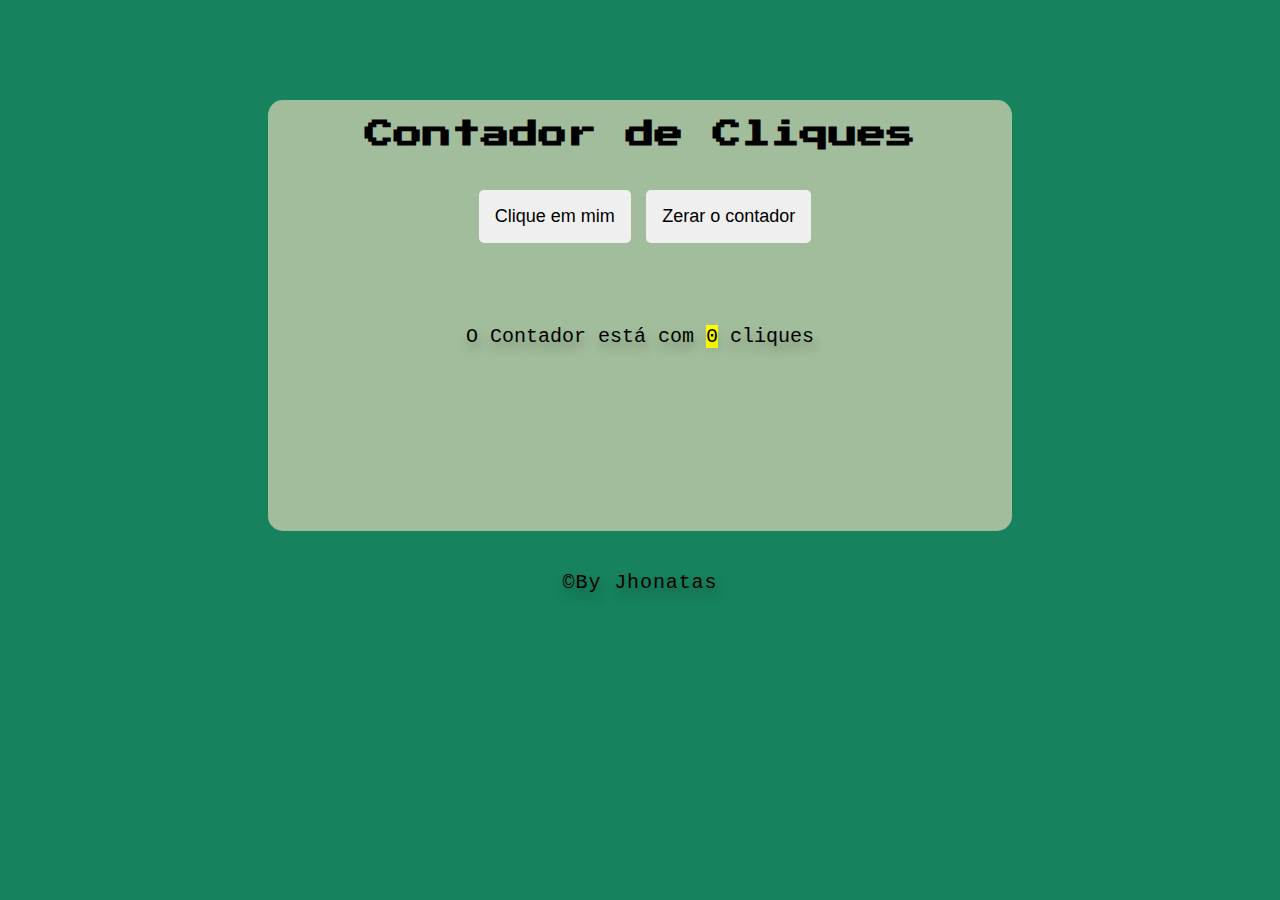
<file: index.html>
<!DOCTYPE html>
<html lang="pt-br">
<head>
    <meta charset="UTF-8">
    <meta http-equiv="X-UA-Compatible" content="IE=edge">
    <meta name="viewport" content="width=device-width, initial-scale=1.0">
    <title>Contador de Cliques</title>

    <link rel="stylesheet" href="assets/css/style.css">
    <link rel="stylesheet" href="assets/css/media-query.css">
</head>
<body>
    <main class="main">
        <section class="conteiner">
            <h1>Contador de Cliques</h1>
            <div>
                <button id="contar">Clique em mim</button>
                <button id="zerar">Zerar o contador</button>
            </div>
            <div id="conteundo">
                <p>O Contador está com <mark>0</mark> cliques</p>
            </div>
            <audio>
                <source src="assets/audio/anya_waku.m4a" type="audio/aac">
            </audio>
        </section>
    </main>
    <footer>
        <p>&copy;By <a href="https://github.com/jhonatasv" target="_blank" rel="author">Jhonatas</a></p>
    </footer>
    <script src="assets/contador.js"></script>
</body>
</html>
</file>
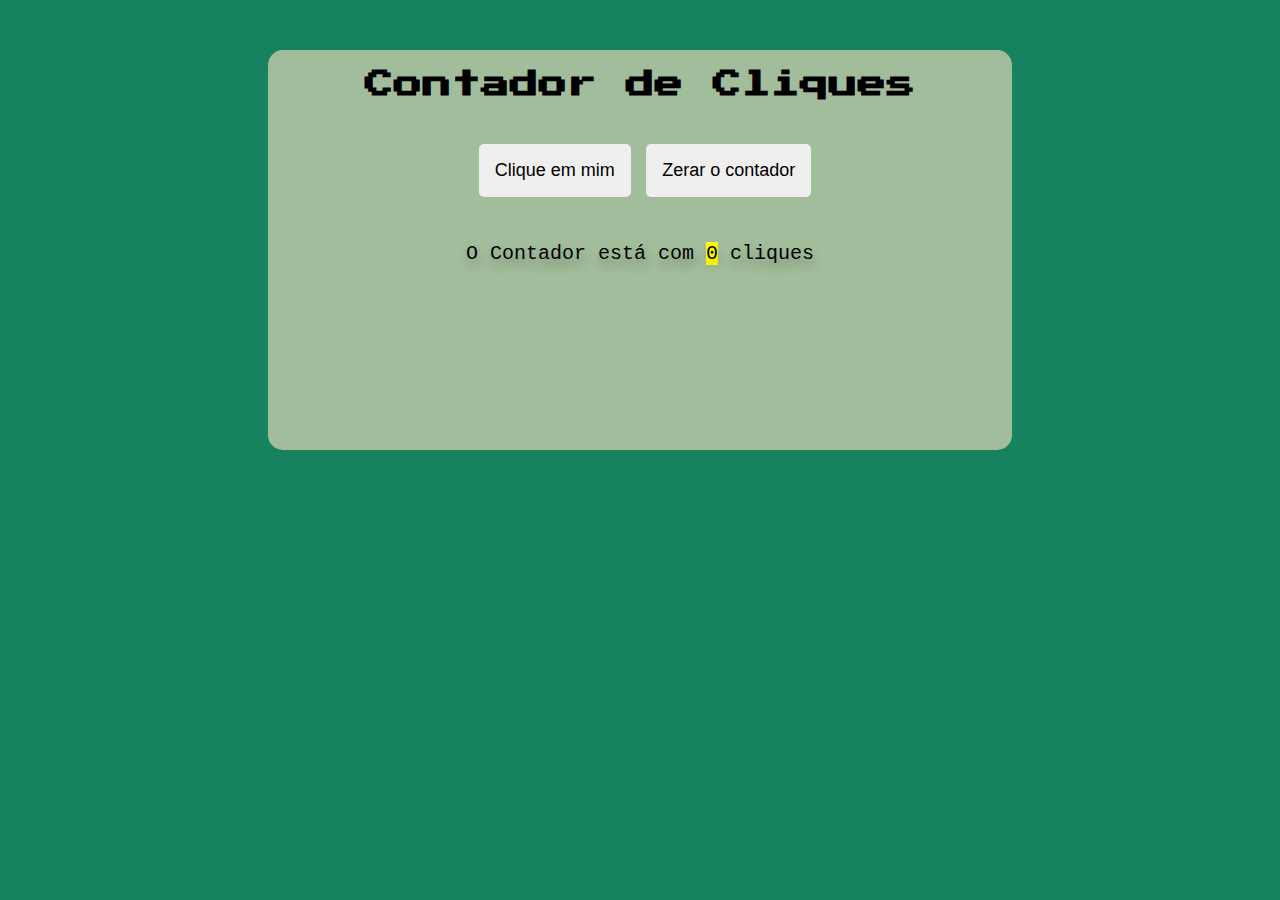
<file: assets/index.html>
<!DOCTYPE html>
<html lang="pt-br">
<head>
    <meta charset="UTF-8">
    <meta http-equiv="X-UA-Compatible" content="IE=edge">
    <meta name="viewport" content="width=device-width, initial-scale=1.0">
    <title>Contador de Cliques</title>

    <link rel="stylesheet" href="style.css">
</head>
<body>
    <main class="main">
        <section class="conteiner">
            <h1>Contador de Cliques</h1>
            <div>
                <button onclick="contar()">Clique em mim</button>
                <button onclick="zerar()">Zerar o contador</button>
            </div>
            <p class="text">O Contador está com <mark id="contando">0</mark> cliques</p>
        </section>
    </main>

    <script src="contador.js"></script>
</body>
</html>
</file>
<file: assets/css/style.css>
@import url('https://fonts.googleapis.com/css2?family=Press+Start+2P&display=swap');

* {
    margin: 0;
    padding: 0;
    border-style: none;
    text-decoration: none;
}

html,
body {
    height: 100vh;
    background-color: var(---background);
}

:root{
    ---background: #067952bd;
    ---conteiner: #ffe4c49a;  
    ---button: #c9c1b88f;
}

main {
    display: flex;
    flex-direction: column;
    align-items: center;
    justify-content: center;
    font-family: Verdana, Tahoma, sans-serif;
    font-size: 1.2em;
    padding-top: 100px;
}

.conteiner {
    display: flex;
    flex-direction: column;
    align-items: center;
    width: 55%;
    height: 391px;
    border-radius: 15px;
    padding: 20px;
    background-color: var(---conteiner);
}

h1 {
    font-family: 'Press Start 2P', 'Courier New', Courier, monospace;
    font-size: 1.5em;
}

div {
    margin: 41px 0; 
} 

img {
    width: 105px;
    height: 105px;
    margin-top: 13px;
    position: relative;
    animation-name: opa;
    animation-duration: 0.2s;
}

@keyframes opa {
 0% {top: 50px;}
 25% {top: 25px;}
 50% {top: 15px;}
 100% {top: 0;}
}

button{
    padding: 16px;
    font-size: 18px;
    border-radius: 5px;
    margin-left: 10px;
    transition: all 0.5s cubic-bezier(0.63, 0.04, 0.56, 1.67);
}

button:hover {
    background-color: #c9c1b88f;
    color: #000000;
    transform: scale(1.01);
    box-shadow: 1px 2px 1px #000000;
}

p {
    font-family: 'Courier New', Courier, monospace;
    font-size: 20px;
    font-weight: normal;
    text-shadow: 2px 7px 11px #0000004a;
}

footer {
    margin-top: 30px;
    padding: 10px;
    text-align: center;
}

footer > p {
    letter-spacing: 0.9px;
}

footer a {
    position: relative;
    color: #000000;
}

footer a::after {
    content: '';
    position: absolute;
    background-color: rgb(0, 255, 21);
    width: 0;
    height: 2px;
    left: 0;
    bottom: -5px;
    transition: all 0.5s ease;
}

footer a:hover::after {
    position: absolute;
    width: 100%;
    transition: all 0.5s ease;  
}

footer a:hover {
    color: #ffffff;
    transition: all 0.5s ease;
}
</file>
<file: assets/css/media-query.css>
@media (max-width: 1024px) {
   .conteiner {
    width: 590px;
   }

}

@media (max-width: 662px) {
    .conteiner {
        width: 450px;
    }


    h1 {
        font-size: 20px;
    } 

}

@media (max-width: 556px) {
    .conteiner {
        width: 380px;
    }
    
    h1 {
        font-size: 16px;
    }
     
}

@media (max-width: 430px) {
    h1 {
        font-size: 14px;
        font-weight:  100;
    }
   
    .conteiner {
        width: 300px;
    }
    
    button {
        padding: 10px;
        font-size: 15px;
    }
} 

@media (max-width: 344px) {
    .conteiner {
        width: 260px;
    }
    
    h1 {
        font-size: 13px;
    }

    button {
        font-size: 13px;
    }

    p {
        font-size: 16px;
    }
}


@media(max-width: 308px) {
    .conteiner {
        width: 250px;
    }
    
    h1 {
        font-size: 13px;
    }
    
    button {
        padding: 10px;
        font-size: 13px;
    }
    
    p {
        font-size: 15px;
    }
}

@media(max-width: 280px) {
    .conteiner {
        width: 230px;
    }

    h1 {
        font-size: 12px;
    }

    button {
        font-size: 11px;
    }

}
</file>
<file: assets/style.css>
@import url('https://fonts.googleapis.com/css2?family=Press+Start+2P&display=swap');

* {
    margin: 0;
    padding: 0;
    border-style: none;
    text-decoration: none;
}

html,
body {
    height: 100vh;
    background-color: var(---background);
}

:root{
    ---background: #067952bd;
    ---conteiner: #ffe4c49a;  
    ---button: #c9c1b88f;
}

main {
    display: flex;
    flex-direction: column;
    align-items: center;
    justify-content: center;
    font-family: Verdana, Tahoma, sans-serif;
    font-size: 1.2em;
    padding-top: 50px;
    /* background-color: var(---background); */

}

.conteiner {
    display: flex;
    flex-direction: column;
    align-items: center;
    width: 55%;
    height: 360px;
    border-radius: 15px;
    padding: 20px;
    background-color: var(---conteiner);
}

h1 {
    font-family: 'Press Start 2P', 'Courier New', Courier, monospace;
    font-size: 1.5em;
}

div {
    margin: 45px 0; 
} 

div:last-child{
    text-align: center;
}

img {
    width: 105px;
    height: 105px;
    margin-top: 10px;
    border-radius: 35px;
}

button{
    padding: 16px;
    font-size: 18px;
    border-radius: 5px;
    margin-left: 10px;
    transition: all 0.5s cubic-bezier(0.63, 0.04, 0.56, 1.67);
}

button:hover {
    background-color: #c9c1b88f;
    color: rgb(0, 0, 0);
    transform: scale(1.01);
    box-shadow: 1px 2px 1px black;
}

p {
    font-family: 'Courier New', Courier, monospace;
    font-size: 20px;
    font-weight: normal;
    text-shadow: 2px 7px 11px #0000004a;
}

footer {
    margin: 10px;
    text-align: center;
}

footer > p {
    letter-spacing: 0.9px;
}

footer a {
    position: relative;
    color: black;
}

footer a::after {
    content: '';
    position: absolute;
    background-color: aqua;
    width: 0;
    height: 2px;
    left: 0;
    bottom: -5px;
    transition: all 0.5s ease;
}

footer a:hover::after {
    position: absolute;
    width: 100%;
    transition: all 0.5s ease;  
}

footer a:hover {
    color: white;
    transition: all 0.5s ease;
}
</file>
